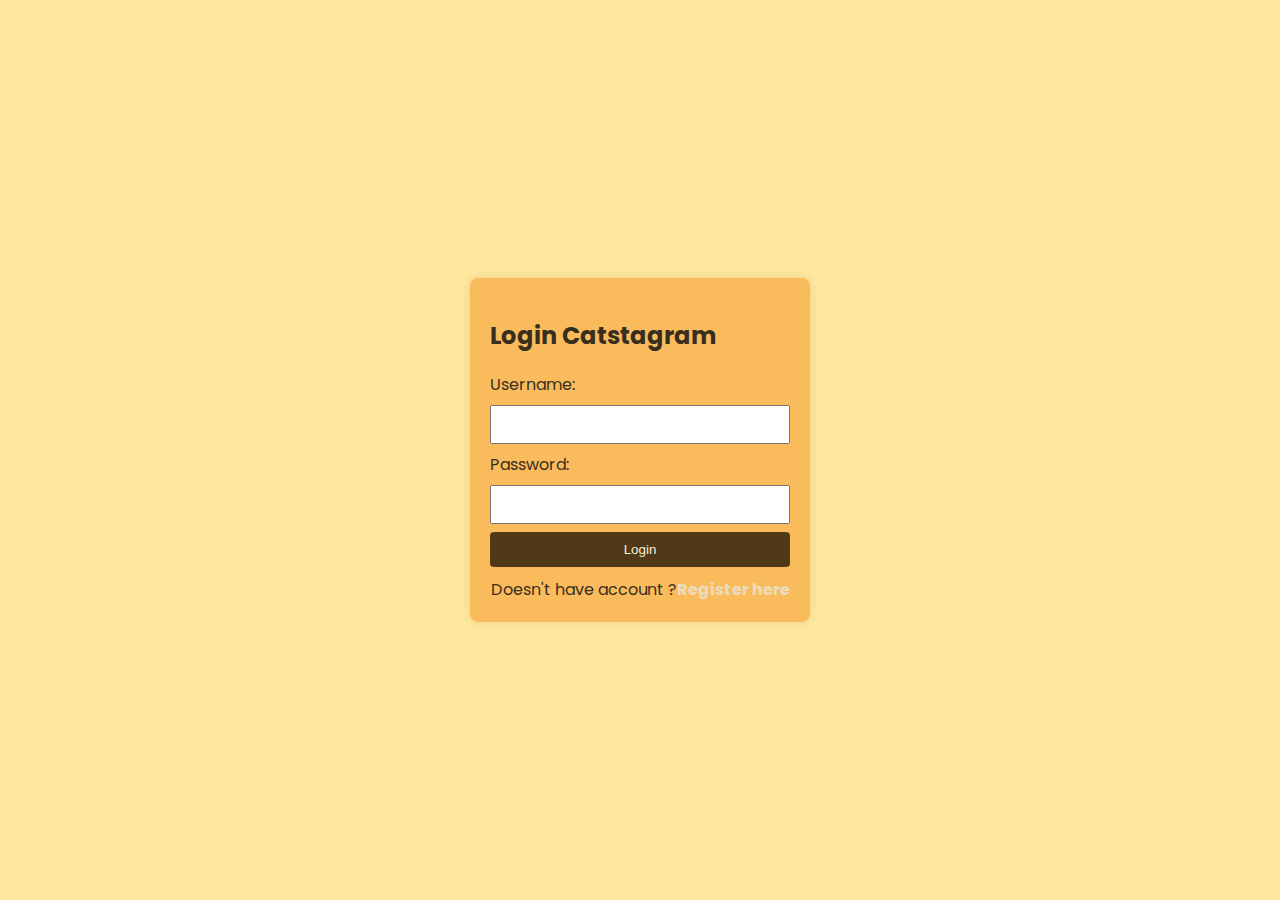
<file: indexlogin.html>
<!DOCTYPE html>
<html lang="en">
<head>
    <meta charset="UTF-8">
    <meta name="viewport" content="width=device-width, initial-scale=1.0">
    <title>Login/Register Catstagram</title>
    <link rel="preconnect" href="https://fonts.googleapis.com" />
    <link rel="preconnect" href="https://fonts.gstatic.com" crossorigin />
    <link
      href="https://fonts.googleapis.com/css2?family=Poppins:wght@300;400;500;600&display=swap"
      rel="stylesheet"
    />
    <link
      rel="stylesheet"
      href="https://unicons.iconscout.com/release/v2.1.6/css/unicons.css"
    />
    <style>
        body {
            font-family: 'Poppins', sans-serif ;
            color : hsl(37, 30%, 17%);
            background-color:hsl(45, 100%, 81%);
            margin: 0;
            padding: 0;
            display: flex;
            justify-content: center;
            align-items: center;
            height: 100vh;
        }

        div.form {
            background-color: hsl(36, 94%, 67%); 
            padding: 20px;
            border-radius: 8px;
            box-shadow: 0 0 10px rgba(52, 34, 3, 0.1);
            width: 300px;
        }

        input {
            width: 100%;
            padding: 10px;
            margin: 8px 0;
            box-sizing: border-box;
        }

        button {
            background-color: hsl(37, 54%, 20%); 
            color: #fbefd4;
            padding: 10px;
            border: none;
            border-radius: 4px;
            cursor: pointer;
            width: 100%;
        }

        button:hover {
            background-color: hsl(43, 72%, 79%); 
        }

        .signup-link {
            text-align: center;
            margin-top: 10px;
        }

        .signup-link a {
            color:  hsl(42, 52%, 83%); 
            text-decoration: none;
            font-weight: bold;
        }
    </style>
</head>
<body>

    <div class="form" id="loginForm">
        <h2>Login Catstagram</h2>
        <label for="username">Username:</label>
        <input type="text" id="username" name="username" required>
        <label for="password">Password:</label>
        <input type="password" id="password" name="password" required>
        <button onclick="submitLoginForm()">Login</button>
        <div class="signup-link">
          Doesn't have account ?<a href="#" onclick="toggleForm()">Register here</a>
        </div>
      </div>
      
      <script>
        function submitLoginForm() {
          // Call the existing validation function
          if (!validateForm()) {
            return; // Prevent further execution if validation fails
          }
        
          // If validation passes, redirect using JavaScript
          window.location.href = 'index.html';  // Replace with your actual target page URL
        }
        </script>
      <script>
      function validateForm() {
        const username = document.getElementById('username').value;
        const password = document.getElementById('password').value;
      
        // Username Validation
        if (username.length < 3) {
          alert("Username must be at least 3 characters long!");
          return false; // Prevent form submission
        }
      
        // Password Validation
        if (password.length < 8) {
          alert("Password must be at least 8 characters long!");
          return false; // Prevent form submission
        }
      
        // If validation passes (username and password meet criteria), return true to allow form submission
        return true;
      }
      </script>
      
    <div class="form" id="registerForm" style="display: none;" action="javascript:check()">
        <h2>Register SPORTSITE+</h2>
		<label for="newName">Full Name:</label>
        <input type="text" id="newName" name="newName" required>

        <label for="newUsername">Username:</label>
        <input type="text" id="newUsername" name="newUsername" required>

        <label for="newEmail">Email:</label>
        <input type="email" id="newEmail" name="newEmail" required>

		<label for="newBirthdate">Birthdate:</label>
        <input type="date" id="newBirthdate" name="newBirthdate" required>

        <label for="newGender">Gender (Optional):</label>
        <input type="gender" id="newGender" name="newGender" required>

		<label for="newAddress">Address (Optional):</label>
        <input type="address" id="newAddress" name="newAddress" required>

		<label for="newPhoneNumber">Mobile Phone:</label>
        <input type="number" id="newPhoneNumber" name="newPhoneNumber" required>

        <label for="newPassword">Password:</label>
        <input type="password" id="newPassword" name="newPassword" required>
        <button type="submit">Register</button>
        <div class="signup-link">
            Sudah punya akun? <a href="#" onclick="toggleForm()">Login</a>
        </div>
    </div>

    <script>

        function check(){
            var txtnewPassword = document.getElementById('newPassword').value;
            var newName = document.getElementById('newName').value;
    
            if (newName.length == 0) {
                alert("Name must be filled")
                return false; 
            }
    
            if (txtnewPassword.length < 8) {
                alert("Password must be at least 8 characters.")
                return false; 
            }
        }
        function toggleForm() {
            var loginForm = document.getElementById('loginForm');
            var registerForm = document.getElementById('registerForm');

            if (loginForm.style.display === 'none') { // loginForm show
                loginForm.style.display = 'block';
                registerForm.style.display = 'none';
            } else {
                loginForm.style.display = 'none'; // register 
                registerForm.style.display = 'block';
            }
        }
    </script>

</body>
</html>
</file>
